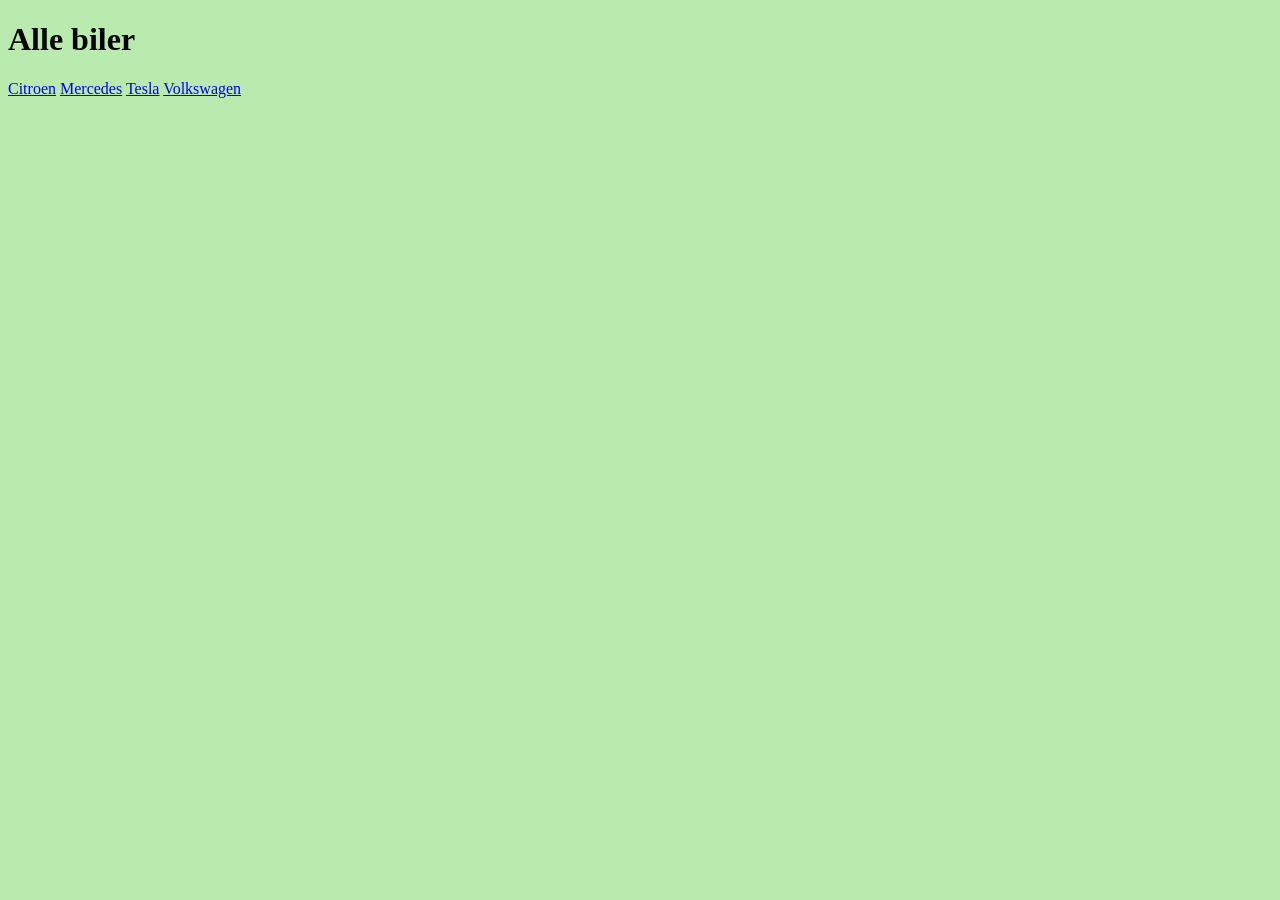
<file: index.html>
<!doctype html>
<html lang="da">
  <head>
    <meta charset="utf-8" />
    <meta name="viewport" content="width=device-width, initial-scale=1.0" />
    <title>Alle biler</title>
    <link rel="stylesheet" href="styles/mutual_styles.css" />
  </head>

  <body>
    <h1>Alle biler</h1>
    <a href="citroen.html">Citroen</a>
    <a href="mercedes.html">Mercedes</a>
    <a href="toyota.html">Tesla</a>
    <a href="volkswagen.html">Volkswagen</a>
  </body>
</html>
</file>
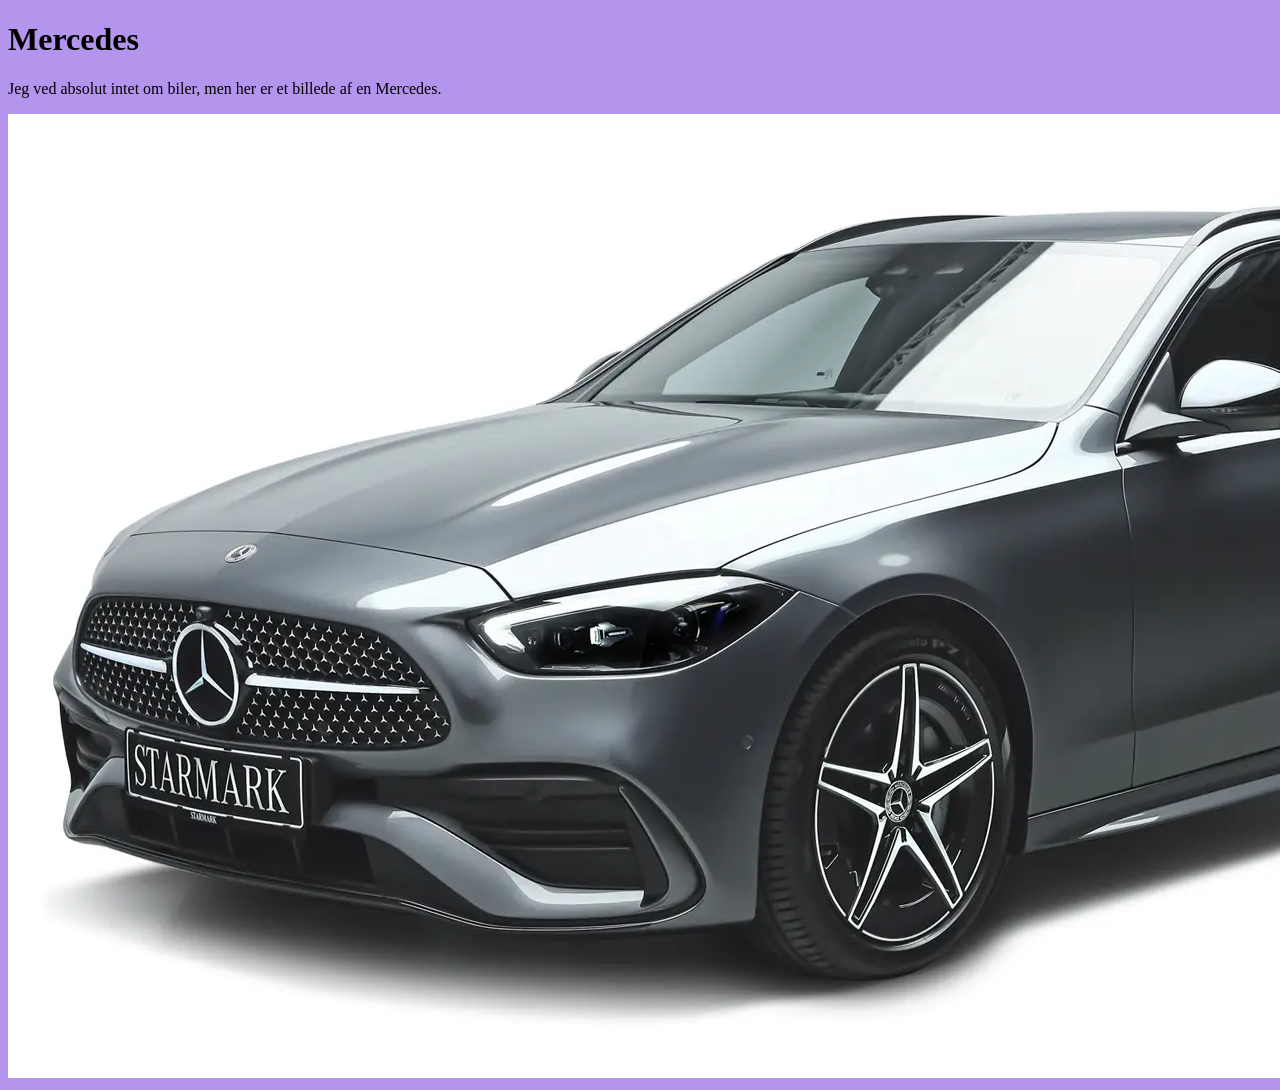
<file: mercedes.html>
<!doctype html>
<html lang="da">
  <head>
    <meta charset="utf-8" />
    <meta name="viewport" content="width=device-width, initial-scale=1.0" />
    <title>Mercedes</title>
    <link rel="stylesheet" href="styles/mercedes.css" />
  </head>

  <body>
    <h1>Mercedes</h1>
    <p>Jeg ved absolut intet om biler, men her er et billede af en Mercedes.</p>
    <img src="images/mercedes.webp" alt="" />
  </body>
</html>
</file>
<file: styles/mutual_styles.css>
body {
    background-color: #baebae;
}

h1,
h2 {
    font-family: Cambria, Cochin, Georgia, Times, 'Times New Roman', serif;
}

p {
    font-family: 'Segoe UI', Tahoma, Geneva, Verdana, sans-serif;
}
</file>
<file: styles/mercedes.css>
body {
  background-color: rgb(179, 149, 238);
}
</file>
